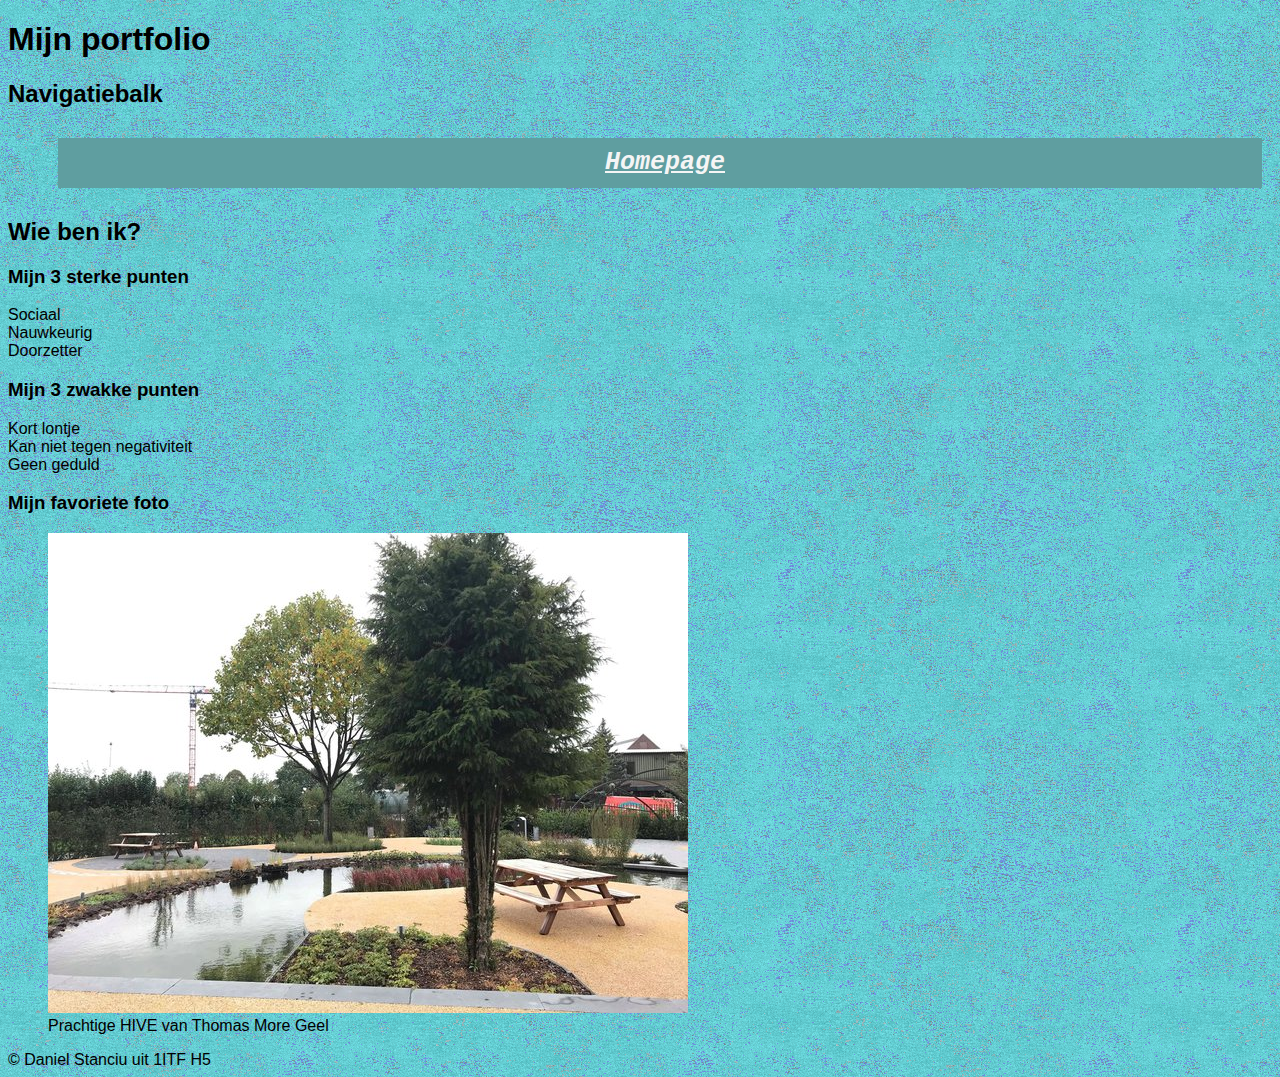
<file: webdesign/skills2/r0806166skills2.html>
<!DOCTYPE html>
<html lang="nl">

<head>
    <meta charset="UTF-8">
    <meta name="viewport" content="width=device-width, initial-scale=1.0">
    <title>Skills 2</title>
    <link rel="stylesheet" href="css/r0806166.css">
</head>

<body>

    <header>
        <h1>Mijn portfolio</h1>

        <nav>
            <h2>Navigatiebalk</h2>
            <ul>
                <li><a href="../../index.html">Homepage</a></li>
            </ul>
        </nav>
    </header>
    <section>
        <h2>Wie ben ik?</h2>
        <article>
            <h3>Mijn 3 sterke punten</h3>
            <li>Sociaal</li>
            <li>Nauwkeurig</li>
            <li>Doorzetter</li>
        </article>
        <article>
            <h3>Mijn 3 zwakke punten</h3>
            <li>Kort lontje</li>
            <li>Kan niet tegen negativiteit</li>
            <li>Geen geduld</li>
        </article>
        <article>
            <h3>Mijn favoriete foto</h3>
            <figure><img src="images/rsz_tuin.jpg" alt="Hive Thomas More">
                <figcaption>Prachtige HIVE van Thomas More Geel</figcaption>
            </figure>



        </article>
    </section>
    <footer>&copy; <span>Daniel Stanciu</span> uit 1ITF <span>H5</span></footer>

</body>

</html>
</file>
<file: webdesign/skills2/css/r0806166.css>
/*basisstijl*/

body {
    font-family: tahoma, sans-serif;
    background-color: lightcyan;
    color: black;
}

a:link {
    background-color: inherit;
    color: whitesmoke;
}

a:visited {
    background-color: inherit;
    color: whitesmoke;
}

a:hover {
    background-color: #000;
    color: whitesmoke;
}

a:active {
    background-color: inherit;
    color: blue;
}

nav ul {
    display: flex;
    padding: 2p;
    list-style: none;
}

nav ul a {
    color: red;
    line-height: 30px;
    font-weight: bold;
    padding-left: 10px;
}

body {
    background-color: blue;
    color: #000;
    background-image: url(../images/patroon.png);
}

nav li {
    color: lightblue;
    background-color: cadetblue;
    flex: 1 1 100%;
    display: flex;
    margin: 10px;
    padding: 10px;
    border: 1px 1 100%;
    font-family: monospace;
    font-size: 25px;
    font-style: oblique;
    text-align: center;
}

nav li a {
    flex: 1 1 100%;
}
</file>
